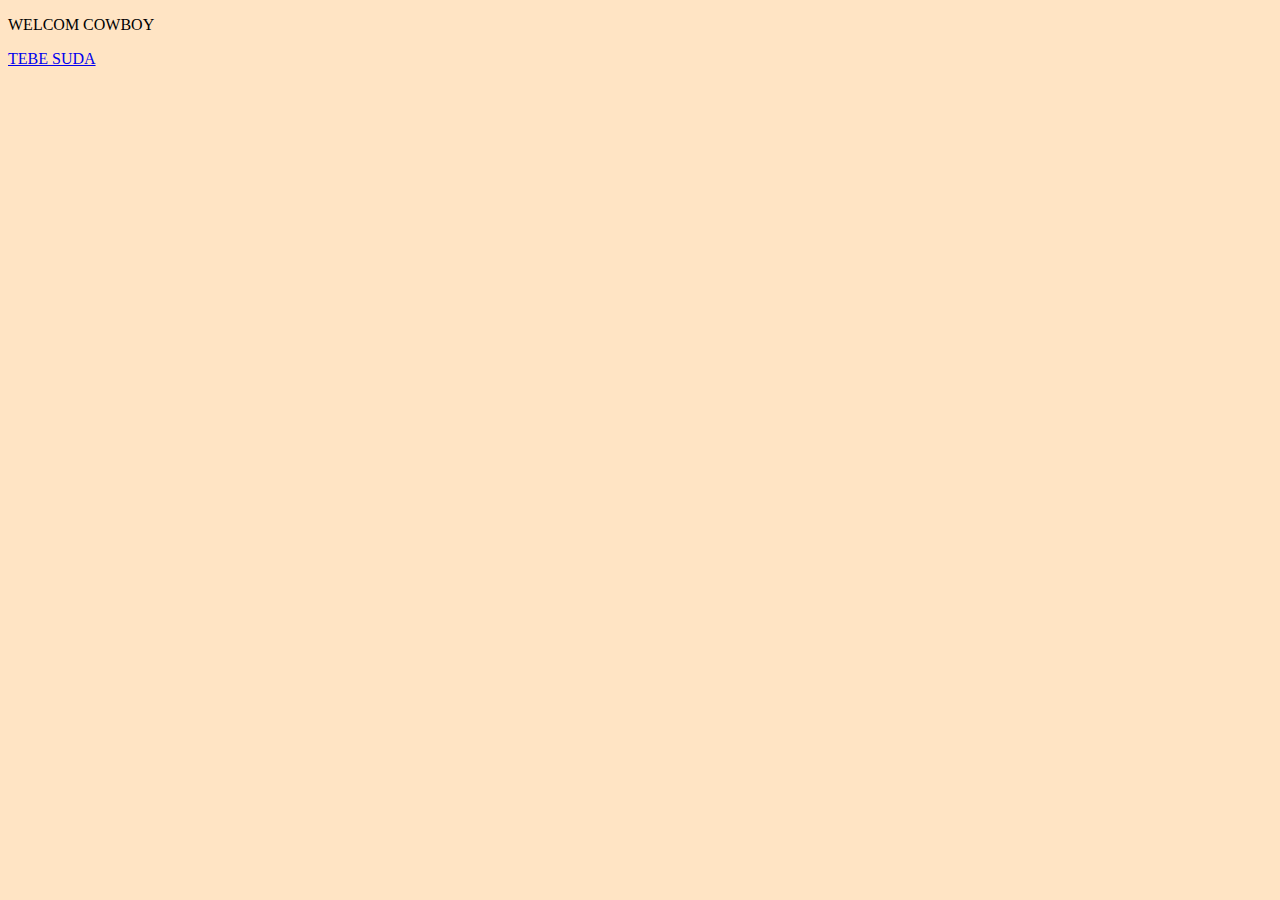
<file: hm_num2/wwwroot/index.html>
﻿<!DOCTYPE html>
<html>
<head>
    <meta charset="utf-8"/>
    <link rel="stylesheet" href="style.css">
    <title></title>
</head>
<body>
    <p>WELCOM COWBOY</p>
    <a href="form.html">TEBE SUDA</a>
</body>
</html>
</file>
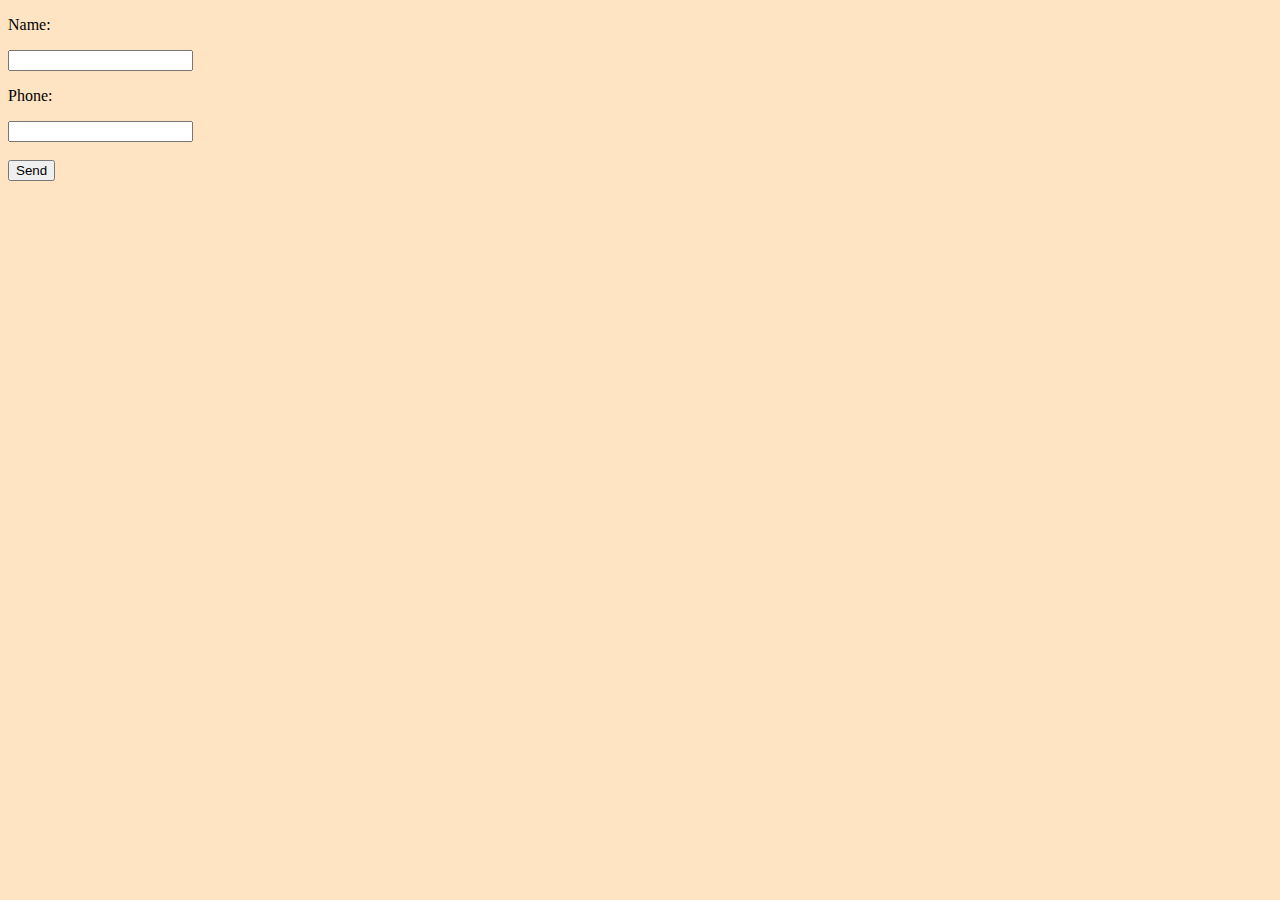
<file: hm_num2/wwwroot/form.html>
﻿<!DOCTYPE html>
<html>
<head>
    <meta charset="utf-8" />
    <link rel="stylesheet" href="style.css">
    <title></title>
</head>
<body>
    <div name="container">
        <form action="/form" method="post">
            <div>
                <p>Name:</p>
                <input type="text" name="userName"/>
            </div>
            <div>
                <p>Phone:</p>
                <input type="tel" name="userPhone"/>
            </div>
            <div>
                <br/>
                <input type="submit" value="Send"/>
            </div>
        </form>
    </div>
</body>
</html>
</file>
<file: hm_num2/wwwroot/style.css>
﻿body{
    background-color: bisque;
}

container {
    margin: 5px;
}
</file>
